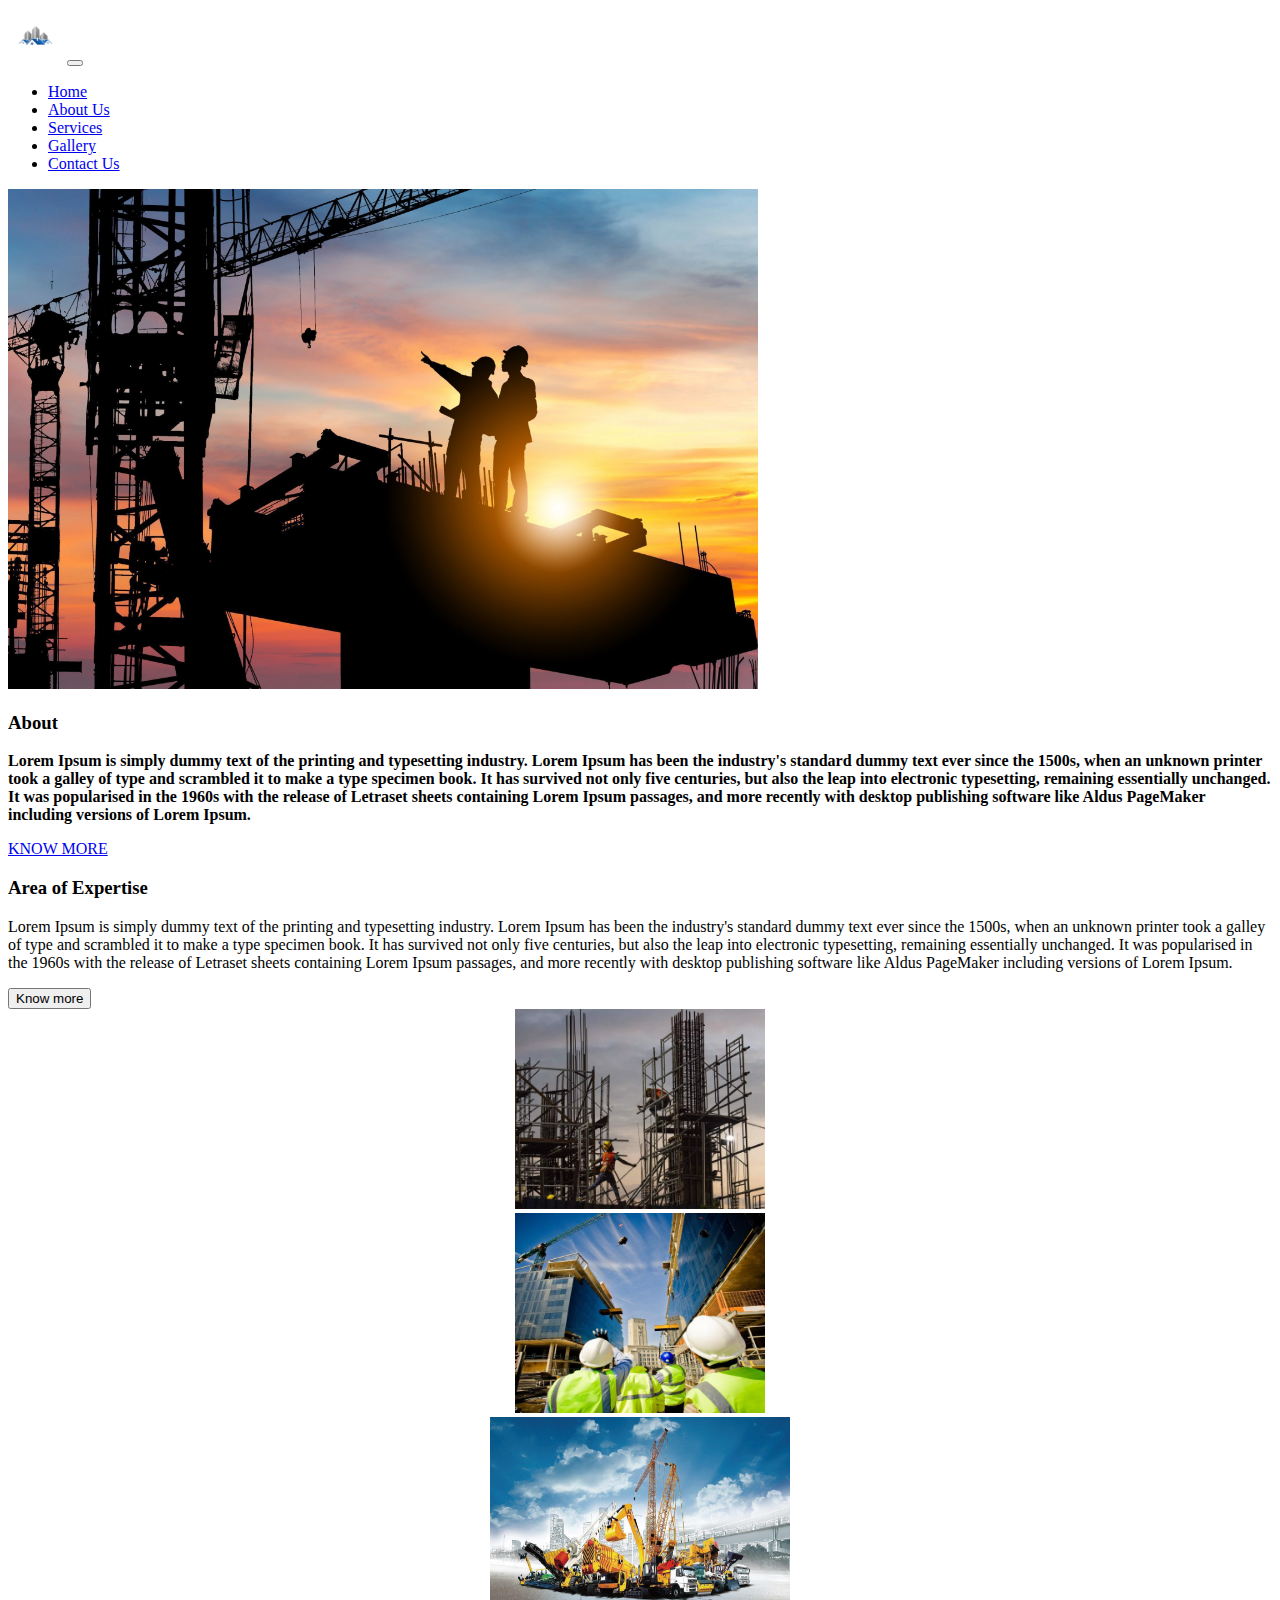
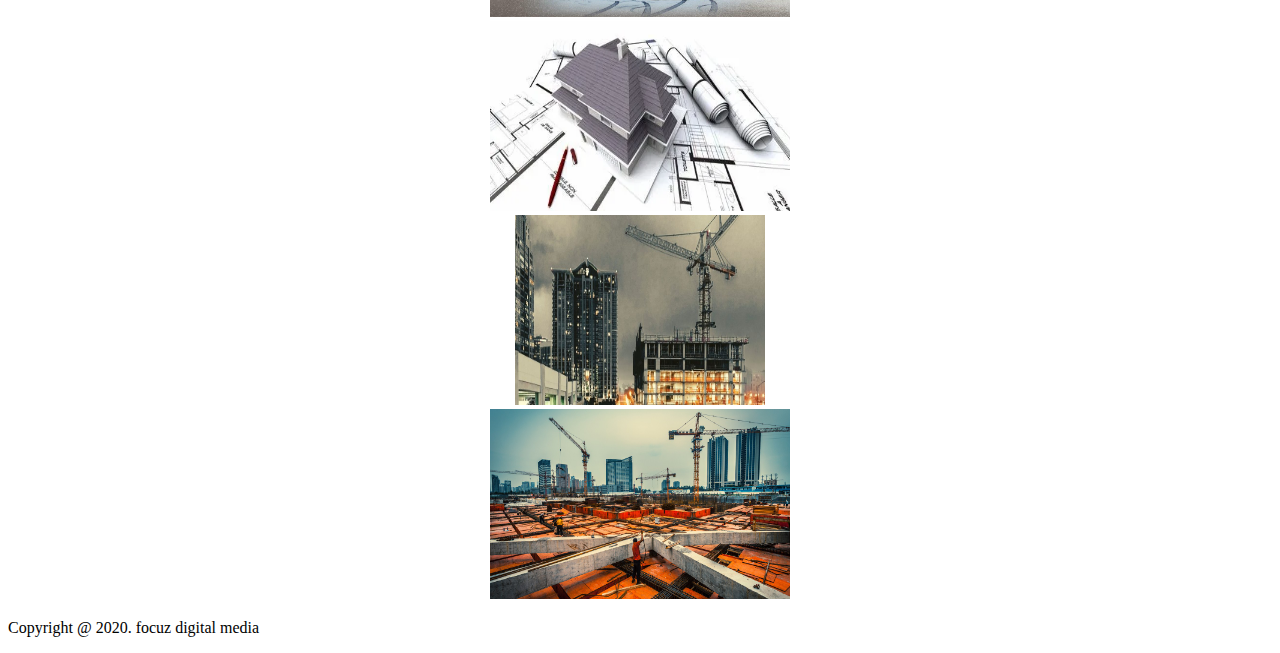
<file: index.html>
<!DOCTYPE html>
<html>
<head>
	<meta charset="utf-8">
	<meta name="viewport" content="width=device-width, initial-scale=1">
	<title></title>
</head>
<link href="https://cdn.jsdelivr.net/npm/bootstrap@5.0.2/dist/css/bootstrap.min.css" rel="stylesheet" integrity="sha384-EVSTQN3/azprG1Anm3QDgpJLIm9Nao0Yz1ztcQTwFspd3yD65VohhpuuCOmLASjC" crossorigin="anonymous">
</head>
<body>
<section class="header section">
	<nav class="navbar navbar-expand-lg navbar-light bg-light">
  <div class="container-fluid">
    <a class="navbar-brand" href="#"><img src="./images/logo.png" width="55px"></a>
    <button class="navbar-toggler" type="button" data-bs-toggle="collapse" data-bs-target="#navbarSupportedContent" aria-controls="navbarSupportedContent" aria-expanded="false" aria-label="Toggle navigation">
      <span class="navbar-toggler-icon"></span>
    </button>
    <div class="collapse navbar-collapse" id="navbarSupportedContent">
      <ul class="navbar-nav me-auto mb-2 mb-lg-0">
        <li class="nav-item">
          <a class="nav-link active" aria-current="page" href="#">Home</a>
        </li>
        <li class="nav-item">
          <a class="nav-link" href="About Us">About Us</a>
        </li>
        <li class="nav-item">
          <a class="nav-link" href="Services.html">Services</a>
        </li>
        <li class="nav-item">
          <a class="nav-link" href="Gallery.html">Gallery</a>
        </li>
        <li class="nav-item">
          <a class="nav-link" href="Contact Us.html">Contact Us</a>
        </li>
      </ul>
    </div>
  </div>
</nav>
</section>
<section class="slide-section">
	<div id="carouselExampleSlidesOnly" class="carousel slide" data-bs-ride="carousel">
  <div class="carousel-inner">
    <div class="carousel-item active">
      <img src="./images/construction.jpg" class="d-block w-100"height="500" alt="...">
    </div>
</div>
</div>
</section>
<section class="about-section">
	<div class="container">
		<div class="row at-5">
			
				<div class="col-lg-9 nt-3">
				<h3 class="text-uppercase pb-3 font-welight-bold">About</h3>
				<p><strong>Lorem Ipsum is simply dummy text of the printing and typesetting industry. Lorem Ipsum has been the industry's standard dummy text ever since the 1500s, when an unknown printer took a galley of type and scrambled it to make a type specimen book. It has survived not only five centuries, but also the leap into electronic typesetting, remaining essentially unchanged. It was popularised in the 1960s with the release of Letraset sheets containing Lorem Ipsum passages, and more recently with desktop publishing software like Aldus PageMaker including versions of Lorem Ipsum.</strong></p>
				<a href="#"class="btn btn-outline-primary text-uppercase nb-2">KNOW MORE</a>
			</div>
		</div>
	</div>
</section>
<section class="footer-section">
		<div class="row">
			<div class="col-lg-3 bg-danger text-white">
			<h3>Area of Expertise</h3>
			<p>Lorem Ipsum is simply dummy text of the printing and typesetting industry. Lorem Ipsum has been the industry's standard dummy text ever since the 1500s, when an unknown printer took a galley of type and scrambled it to make a type specimen book. It has survived not only five centuries, but also the leap into electronic typesetting, remaining essentially unchanged. It was popularised in the 1960s with the release of Letraset sheets containing Lorem Ipsum passages, and more recently with desktop publishing software like Aldus PageMaker including versions of Lorem Ipsum.</p>
		<button type="button"class="btn btn-outline-primary text uppercase nb-2">Know more</button>
	</div>
	<div class="col-lg-9">
		<div class="row"style="text-align:center;">
			<div class="col-lg-4 first bg-color3"id="img1"><img src="./images/construction1.jpg"style="width:250px;height:200px;"></div>
			<div class="col-lg-4 second bg-color4"id="img2"><img src="./images/construction2.jpg"style="width:250px;height:200px;"></div>
			<div class="col-lg-4 third bg-color3"id="img3"><img src="./images/construction3.jpg"style="width:300px;height:200px;"></div>
     </div>
     <div class="row"style="text-align:center;">
     	<div class="col-lg-4 fourth bg-color4"id="img4"><img src="./images/construction4.webp"style="width:300px;height:190px;"></div>
			<div class="col-lg-4 fifth bg-color3"id="img5"><img src="./images/construction5.jpg"style="width:250px;height:190px;"></div>
			<div class="col-lg-4 sixth bg-color4"id="img6"><img src="./images/construction6.png"style="width:300px;height:190px;"></div>
		</div>
	</div>
</div>
</section>
<footer class="bg-dark pt-2 pb-2 text-center">
  <p class="text-white">Copyright @ 2020. focuz digital media</p>
</footer>
</body>
</html>
</file>
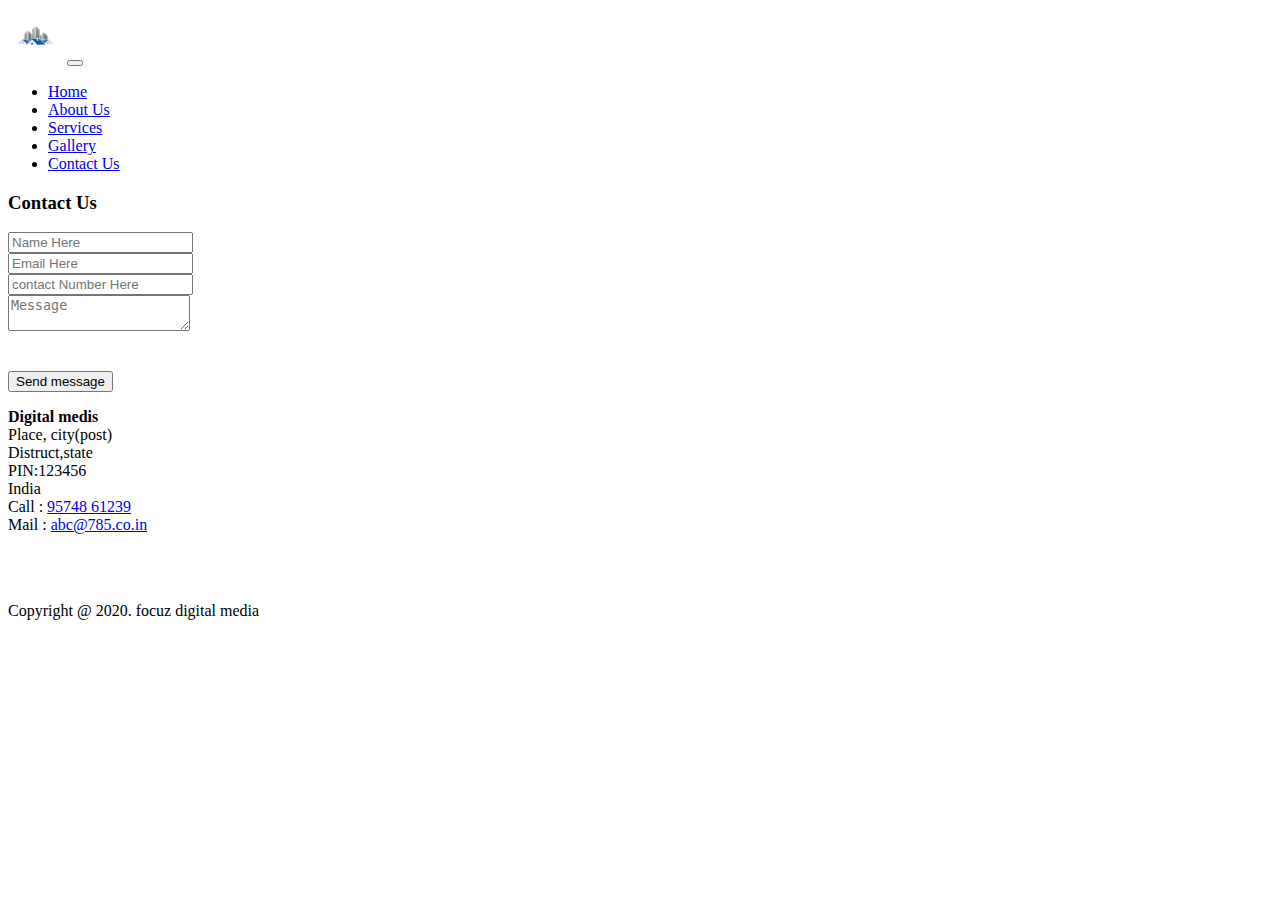
<file: Contact Us.html>
<!DOCTYPE html>
<html>
<head>
	<meta charset="utf-8">
	<meta name="viewport" content="width=device-width, initial-scale=1">
	<title></title>
</head>
<link href="https://cdn.jsdelivr.net/npm/bootstrap@5.0.2/dist/css/bootstrap.min.css" rel="stylesheet" integrity="sha384-EVSTQN3/azprG1Anm3QDgpJLIm9Nao0Yz1ztcQTwFspd3yD65VohhpuuCOmLASjC" crossorigin="anonymous">
<link rel="stylesheet" href="https://cdn.jsdelivr.net/npm/bootstrap-icons@1.10.2/font/bootstrap-icons.css" integrity="sha384-b6lVK+yci+bfDmaY1u0zE8YYJt0TZxLEAFyYSLHId4xoVvsrQu3INevFKo+Xir8e" crossorigin="anonymous">
</head>
<body>
	<section class="header section">
	<nav class="navbar navbar-expand-lg navbar-light bg-light">
  <div class="container-fluid">
    <a class="navbar-brand" href="#"><img src="./images/logo.png" width="55px"></a>
    <button class="navbar-toggler" type="button" data-bs-toggle="collapse" data-bs-target="#navbarSupportedContent" aria-controls="navbarSupportedContent" aria-expanded="false" aria-label="Toggle navigation">
      <span class="navbar-toggler-icon"></span>
    </button>
    <div class="collapse navbar-collapse" id="navbarSupportedContent">
      <ul class="navbar-nav me-auto mb-2 mb-lg-0">
        <li class="nav-item">
          <a class="nav-link active" aria-current="page" href="#">Home</a>
        </li>
        <li class="nav-item">
          <a class="nav-link" href="#">About Us</a>
        </li>
        <li class="nav-item">
          <a class="nav-link" href="Services.html">Services</a>
        </li>
        <li class="nav-item">
          <a class="nav-link" href="Gallery.html">Gallery</a>
        </li>
        <li class="nav-item">
          <a class="nav-link" href="Contact Us.html">Contact Us</a>
        </li>
      </ul>
    </div>
  </div>
</nav>
</section>
	<section class="contacts-section pt-5 pb-5">
  <div class="container">
    <div class="row">
      <div class="col-lg-12">
        <h3 class="text-uppercase pb-4 font-welight-bold custom-font-h3 text-center text-black pt-5">Contact Us</h3>
      </div>
      <div class="col-md-8 col-lg-6">
        <div class="contact box">
        <form>
          <div class="form-group">
            <input type="text"class="form-control"placeholder="Name Here"name="name">
          </div>
          <div class="form-group">
            <input type="email" class="form-control"placeholder="Email Here" name="email">
          </div>
          <div class="form-group">
            <input type="number" class="form-control"placeholder="contact Number Here" name="number">
          </div>
          <div class="form-group">
            <textarea class="form-control"placeholder="Message" name="message"></textarea>
          </div>
          <br><br>
          <div class="form-group text-center">
            <button class="text-uppercase btn btn-success"type="submit">Send message</button>
        </form>
      </div>
    </div>
  </div>
 <div class="col-md-4 col-lg-6">
  <div class="address-box text-black text-center text-md-right pl-lg-5">
    <p><strong>Digital medis</strong><br>
      Place, city(post)<br>
      Distruct,state<br>
      PIN:123456<br>
      India<br><i class="bi bi-telephone-fill"></i>
      Call : <a class="text-black text-decoration-none"href="tel:9574861239">95748 61239</a><br><i class="bi bi-envelope-at"></i>
      Mail : <a class="text-black text-decoration-none"href="mailto:abc@785.co.in">abc@785.co.in</a>
    </p>
  </div>
</div>
</div>
</section>
<br><br>
<footer class="bg-dark pt-2 pb-2 text-center">
  <p class="text-white">Copyright @ 2020. focuz digital media</p>
</footer>
</body>
</html>
</file>
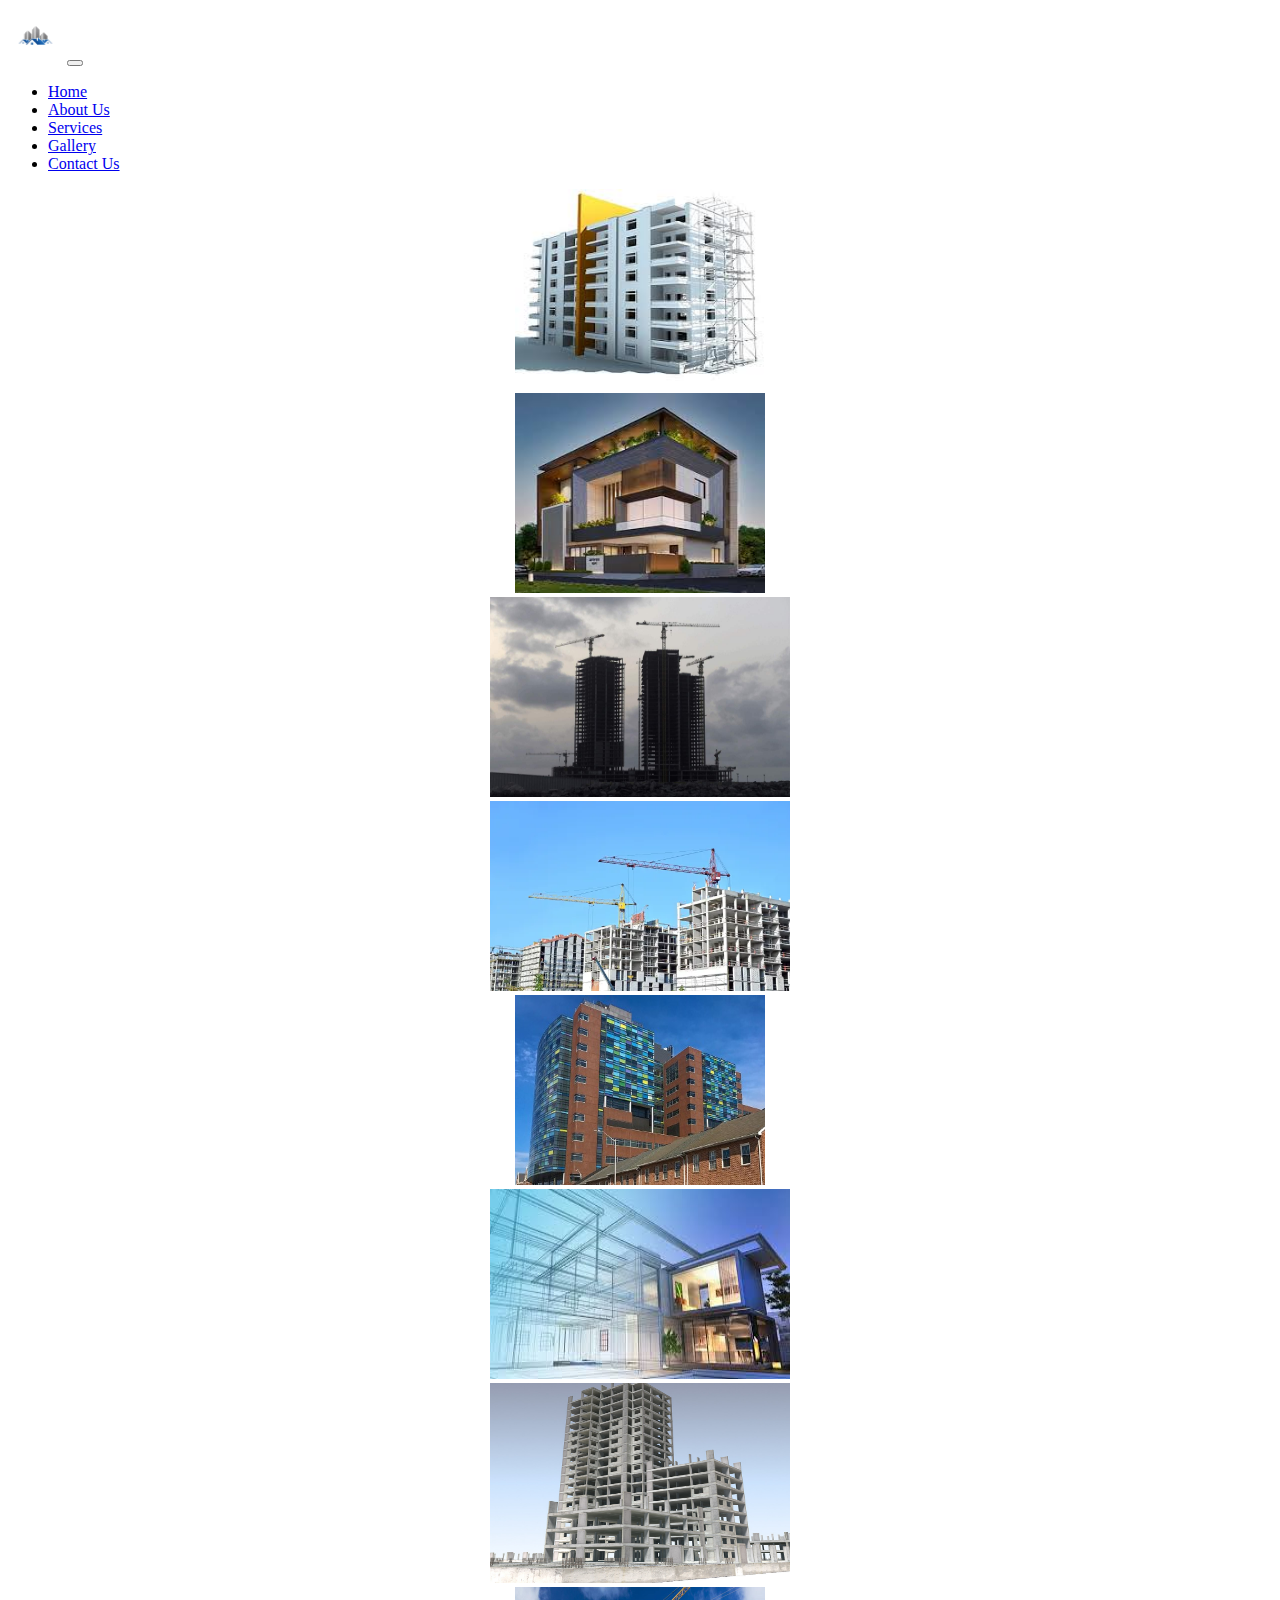
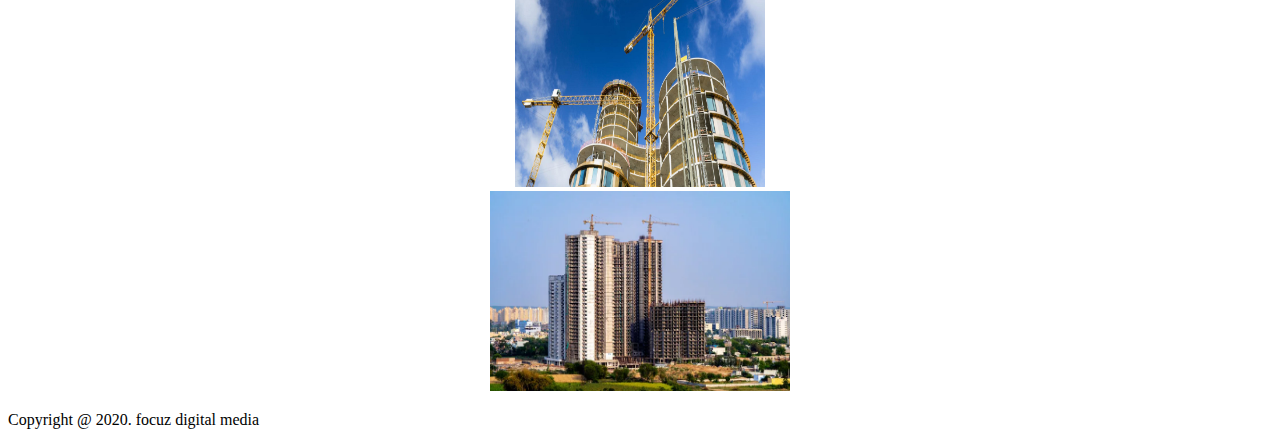
<file: Gallery.html>
<!DOCTYPE html>
<html>
<head>
	<meta charset="utf-8">
	<meta name="viewport" content="width=device-width, initial-scale=1">
	<title></title>
</head>
<link href="https://cdn.jsdelivr.net/npm/bootstrap@5.0.2/dist/css/bootstrap.min.css" rel="stylesheet" integrity="sha384-EVSTQN3/azprG1Anm3QDgpJLIm9Nao0Yz1ztcQTwFspd3yD65VohhpuuCOmLASjC" crossorigin="anonymous">
</head>
<body>
	<section class="header section">
	<nav class="navbar navbar-expand-lg navbar-light bg-light">
  <div class="container-fluid">
    <a class="navbar-brand" href="#"><img src="./images/logo.png" width="55px"></a>
    <button class="navbar-toggler" type="button" data-bs-toggle="collapse" data-bs-target="#navbarSupportedContent" aria-controls="navbarSupportedContent" aria-expanded="false" aria-label="Toggle navigation">
      <span class="navbar-toggler-icon"></span>
    </button>
    <div class="collapse navbar-collapse" id="navbarSupportedContent">
      <ul class="navbar-nav me-auto mb-2 mb-lg-0">
        <li class="nav-item">
          <a class="nav-link active" aria-current="page" href="#">Home</a>
        </li>
        <li class="nav-item">
          <a class="nav-link" href="#">About Us</a>
        </li>
        <li class="nav-item">
          <a class="nav-link" href="Services.html">Services</a>
        </li>
        <li class="nav-item">
          <a class="nav-link" href="Gallery.html">Gallery</a>
        </li>
        <li class="nav-item">
          <a class="nav-link" href="Contact Us.html">Contact Us</a>
        </li>
      </ul>
    </div>
  </div>
</nav>
</section>
	<section class="footer-section">
		<div class="row">
			<div class="col-lg-20">
		<div class="row"style="text-align:center;">
			<div class="col-lg-4 first bg-color3"id="img1"><img src="./images/buil1.jpeg"style="width:250px;height:200px;"></div>
			<div class="col-lg-4 second bg-color4"id="img2"><img src="./images/buil2.jpeg"style="width:250px;height:200px;"></div>
			<div class="col-lg-4 third bg-color3"id="img3"><img src="./images/buil3.jpg"style="width:300px;height:200px;"></div>
     </div>
     <div class="row"style="text-align:center;">
     	<div class="col-lg-4 fourth bg-color4"id="img4"><img src="./images/buil4.webp"style="width:300px;height:190px;"></div>
			<div class="col-lg-4 fifth bg-color3"id="img5"><img src="./images/buil5.jpg"style="width:250px;height:190px;"></div>
			<div class="col-lg-4 sixth bg-color4"id="img6"><img src="./images/buil6.jpeg"style="width:300px;height:190px;"></div>
		</div>
		<div class="row"style="text-align:center;">
			<div class="col-lg-4 first bg-color3"id="img1"><img src="./images/buil7.jpg"style="width:300px;height:200px;"></div>
			<div class="col-lg-4 second bg-color4"id="img2"><img src="./images/buil8.jpg"style="width:250px;height:200px;"></div>
			<div class="col-lg-4 third bg-color3"id="img3"><img src="./images/buil9.webp"style="width:300px;height:200px;"></div>
     </div>
	</div>
</div>
</section>
<footer class="bg-dark pt-2 pb-2 text-center">
  <p class="text-white">Copyright @ 2020. focuz digital media</p>
</footer>
</body>
</html>
</file>
